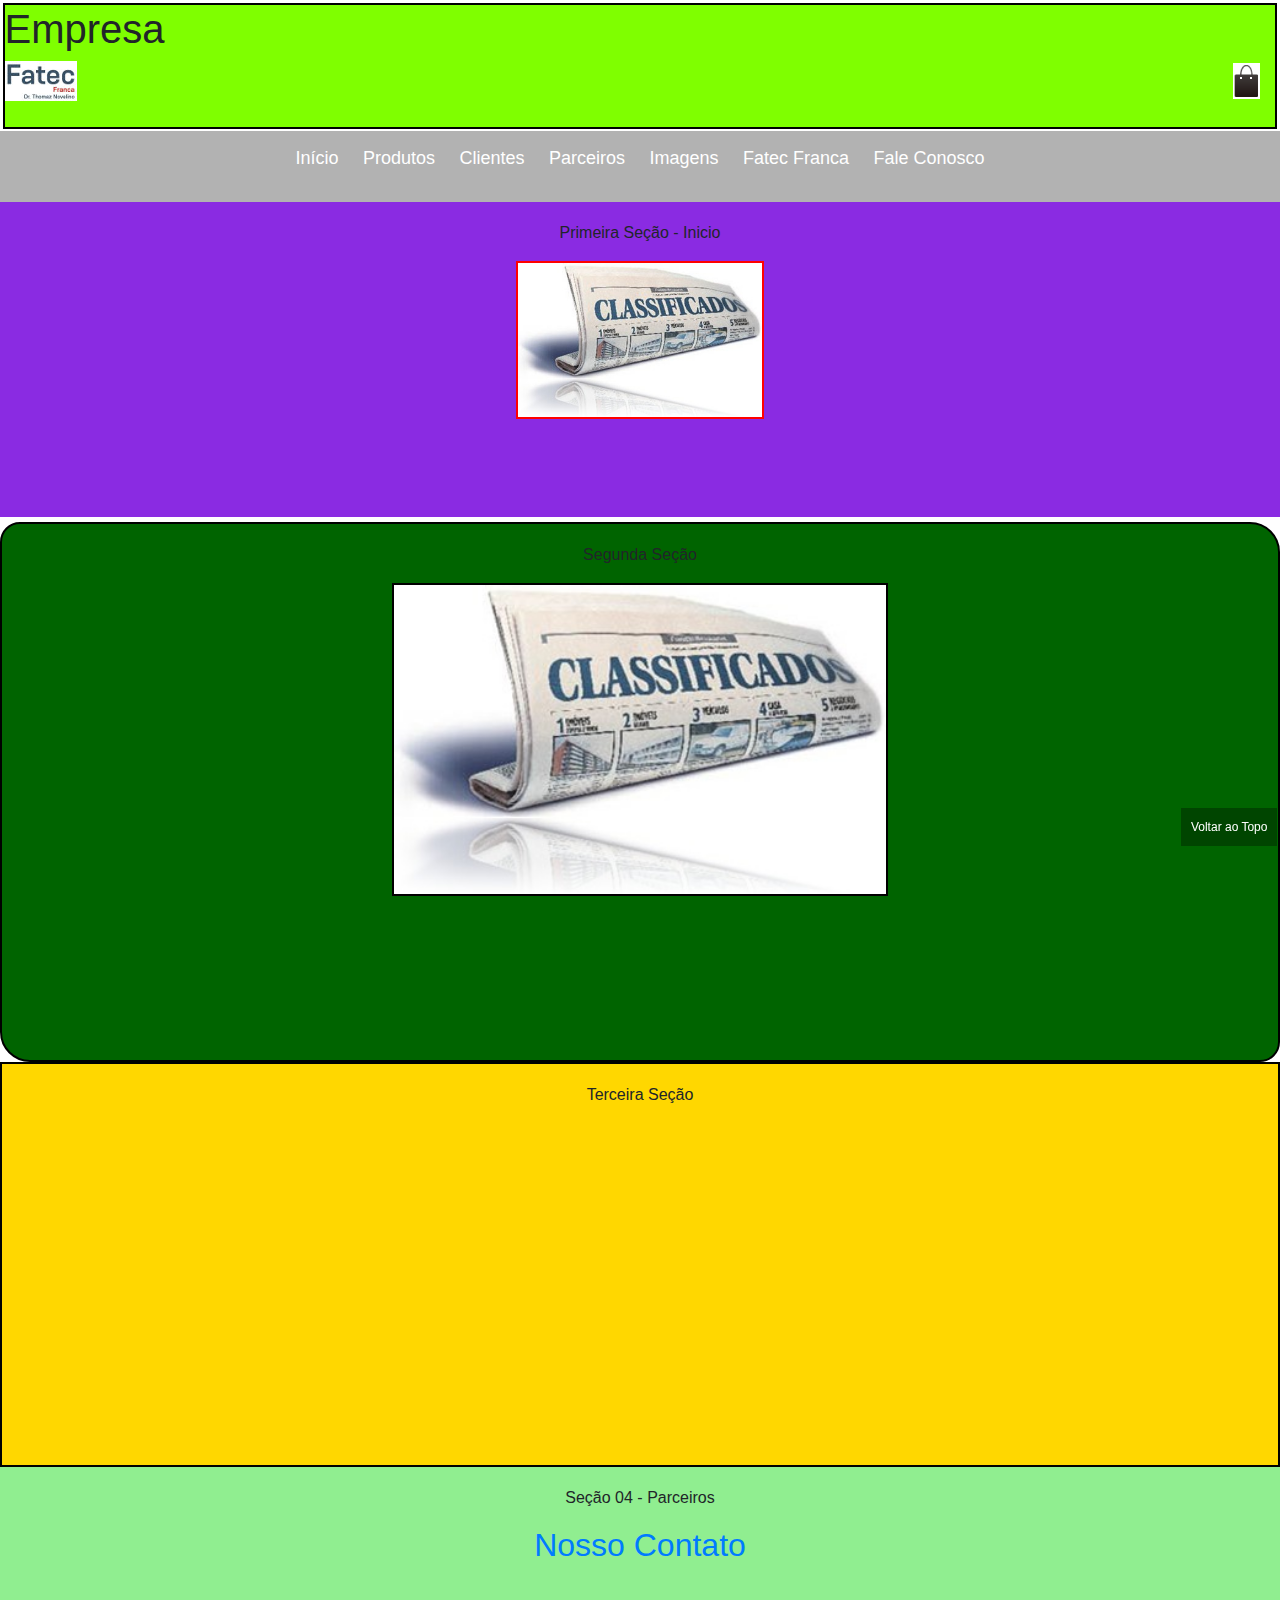
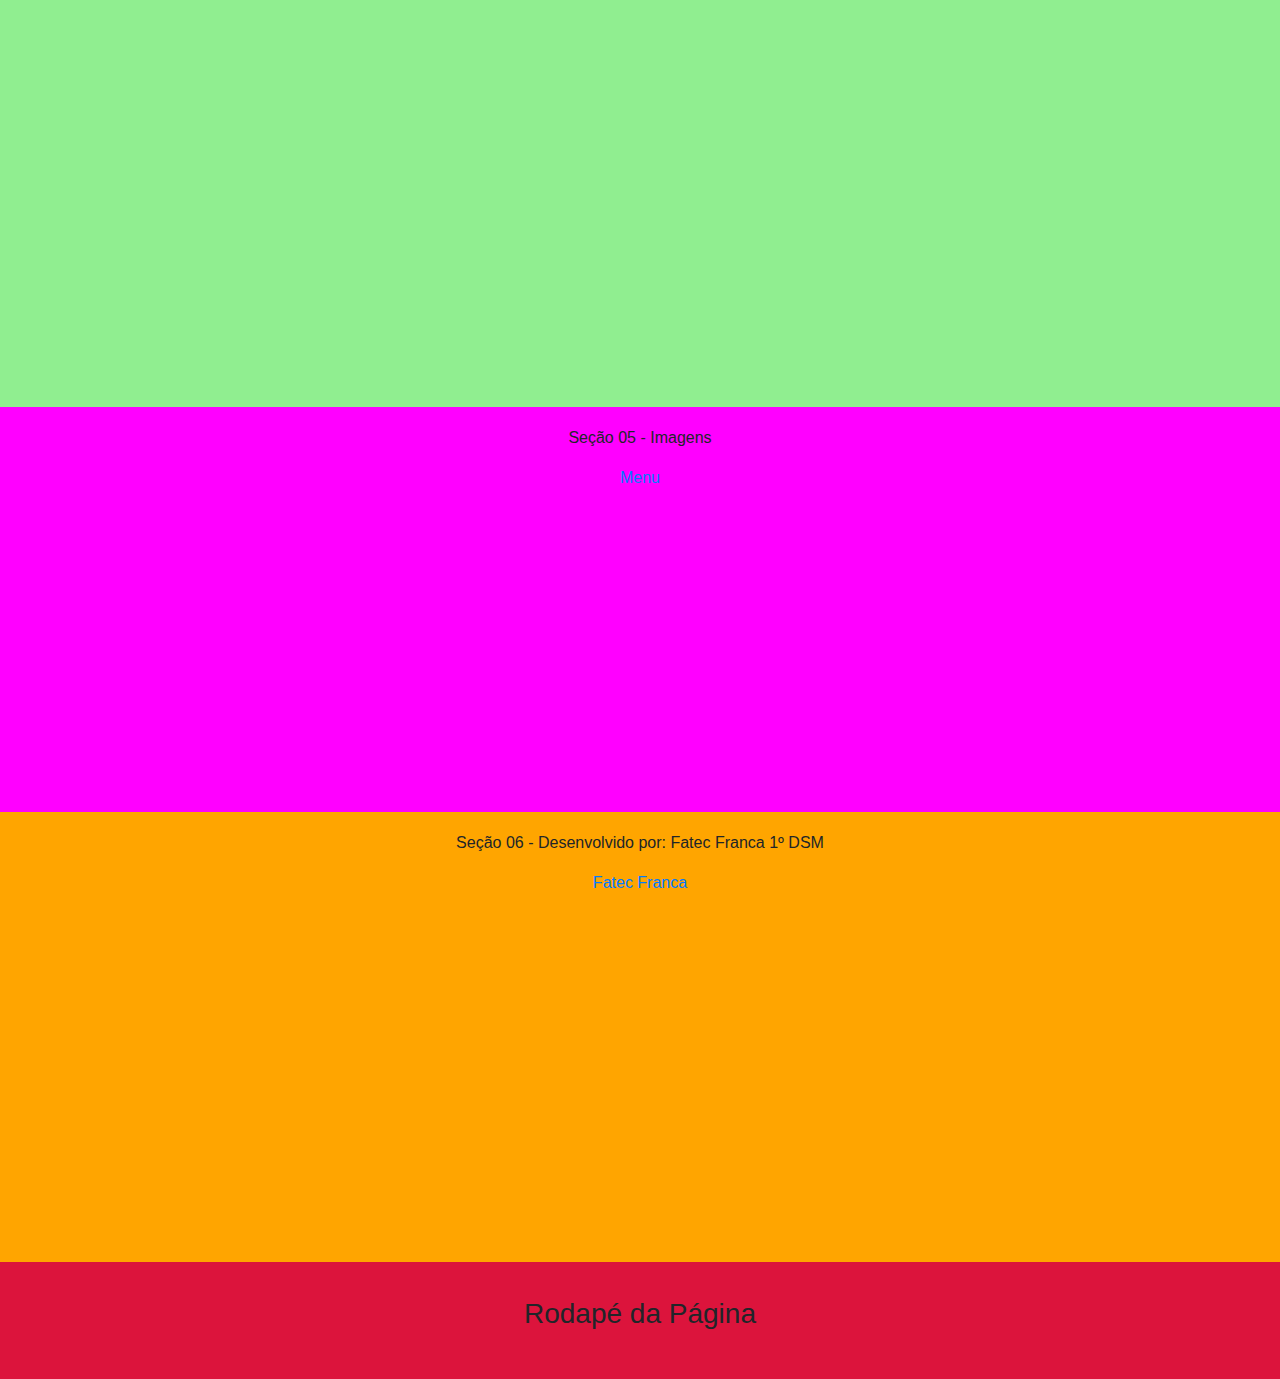
<file: Aula 10 090925/index.html>
<!doctype html>
<html lang="pt-BR">
  <head>
    <!-- Meta tags Obrigatórias -->
    <meta charset="utf-8">
    <meta name="viewport" content="width=device-width, initial-scale=1, shrink-to-fit=no">

    <!-- Bootstrap CSS -->
    <link rel="stylesheet" href="https://maxcdn.bootstrapcdn.com/bootstrap/4.0.0/css/bootstrap.min.css" integrity="sha384-Gn5384xqQ1aoWXA+058RXPxPg6fy4IWvTNh0E263XmFcJlSAwiGgFAW/dAiS6JXm" crossorigin="anonymous">
    
    <link rel="stylesheet" type="text/css" media="screen" href="./style/style.css"></link>
    <link rel="stylesheet" type="text/css" media="screen" href="./style/reset.css"></link>

    <title>Olá, mundo!</title>
  </head>

  <body onload="ler()">
  
    <header>
        <h1>Empresa</h1>
        <figure>
          <img id="LogoFatec" src="./imagens/LogoFatec.jpeg" alt="Logo Fatec">
          <img id="sacola" src="./imagens/sacola.png" alt="Sacola de Compras">
        </figure>
    </header>

    <div>
      <nav id="menu">
        <!-- <button id="AjustarMenu" onclick="PosicionarMenu()">Posicionar Menu Alternado</button> -->
          <ul>
            <li> <a href="#inicio">Início</a> </li>
            <li> <a href="#produtos">Produtos</a> </li>
            <li> <a href="#clientes">Clientes</a> </li>
            <li> <a href="#parceiros">Parceiros</a> </li>
            <li> <a href="#imagens">Imagens</a> </li>
            <li> <a href="#fatecfranca">Fatec Franca</a> </li>
            <li> <a href="#footer">Fale Conosco</a> </li>
          </ul>
      </nav>
    </div>

    <div id="inicio">
        <p>Primeira Seção - Inicio</p>
        <figure>
          <img id="figInicio" src="./imagens/classificados.jpg" alt="Classificados" />
        </figure>
    </div>

    <div id="produtos">
        <p>Segunda Seção</p>
        <figure>
          <img id="figProdutos" src="./imagens/classificados.jpg" alt="Classificados" />
        </figure>
    </div>

    <section id="clientes">
        <p>Terceira Seção</p>
    </section>

    <section id="parceiros">
      <p>Seção 04 - Parceiros</p>
      <li> <h2> <a href="contato.html" target="blank_">Nosso Contato </a></h2> </li>
    </section>

    <section id="imagens">
      <p>Seção 05 - Imagens</p>
      <p> <a href="#menu" title="Voltar ao Menu">Menu</a></p>
    </section>

    <section id="fatecfranca">

      <p>Seção 06 - Desenvolvido por: Fatec Franca 1º DSM </p>
      <p> <a href="http://site.fatecfranca.edu.br" target="blank_">Fatec Franca </a> </p>
    </section>

    <a class="voltartopo" href="#menu">Voltar ao Topo</a>

    <footer>
      <p> <h3> Rodapé da Página </h3></p>
      <!-- <li> <h2> <a href="contato.html" target="blank_">Nosso Contato </a></h2></li> -->
    </footer>

    <!-- JavaScript (Opcional) -->
    <!-- jQuery primeiro, depois Popper.js, depois Bootstrap JS -->
    <script src="https://code.jquery.com/jquery-3.3.1.slim.min.js" integrity="sha384-q8i/X+965DzO0rT7abK41JStQIAqVgRVzpbzo5smXKp4YfRvH+8abtTE1Pi6jizo" crossorigin="anonymous"></script>
    <script src="https://cdnjs.cloudflare.com/ajax/libs/popper.js/1.12.9/umd/popper.min.js" integrity="sha384-ApNbgh9B+Y1QKtv3Rn7W3mgPxhU9K/ScQsAP7hUibX39j7fakFPskvXusvfa0b4Q" crossorigin="anonymous"></script>
    <script src="https://maxcdn.bootstrapcdn.com/bootstrap/4.0.0/js/bootstrap.min.js" integrity="sha384-JZR6Spejh4U02d8jOt6vLEHfe/JQGiRRSQQxSfFWpi1MquVdAyjUar5+76PVCmYl" crossorigin="anonymous"></script>

    <script src="./script/script.js"></script>
  </body>
</html>
</file>
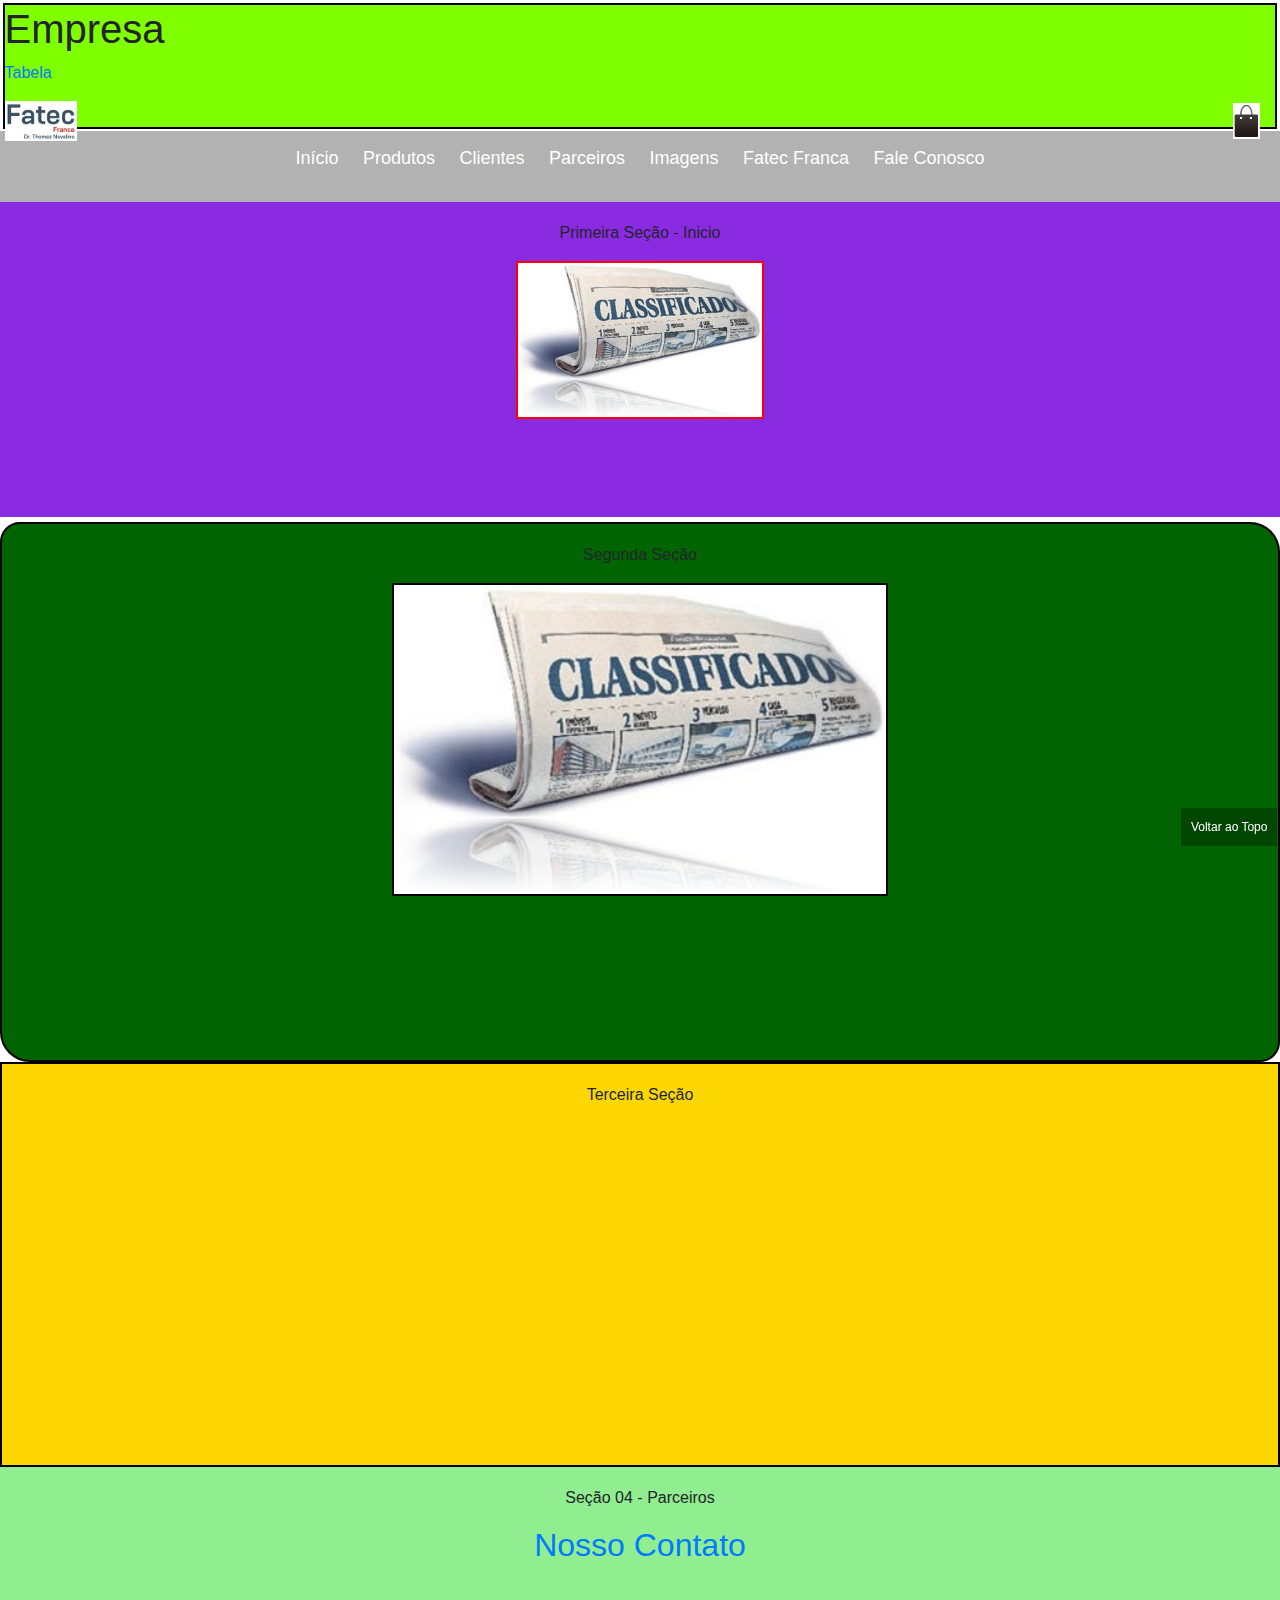
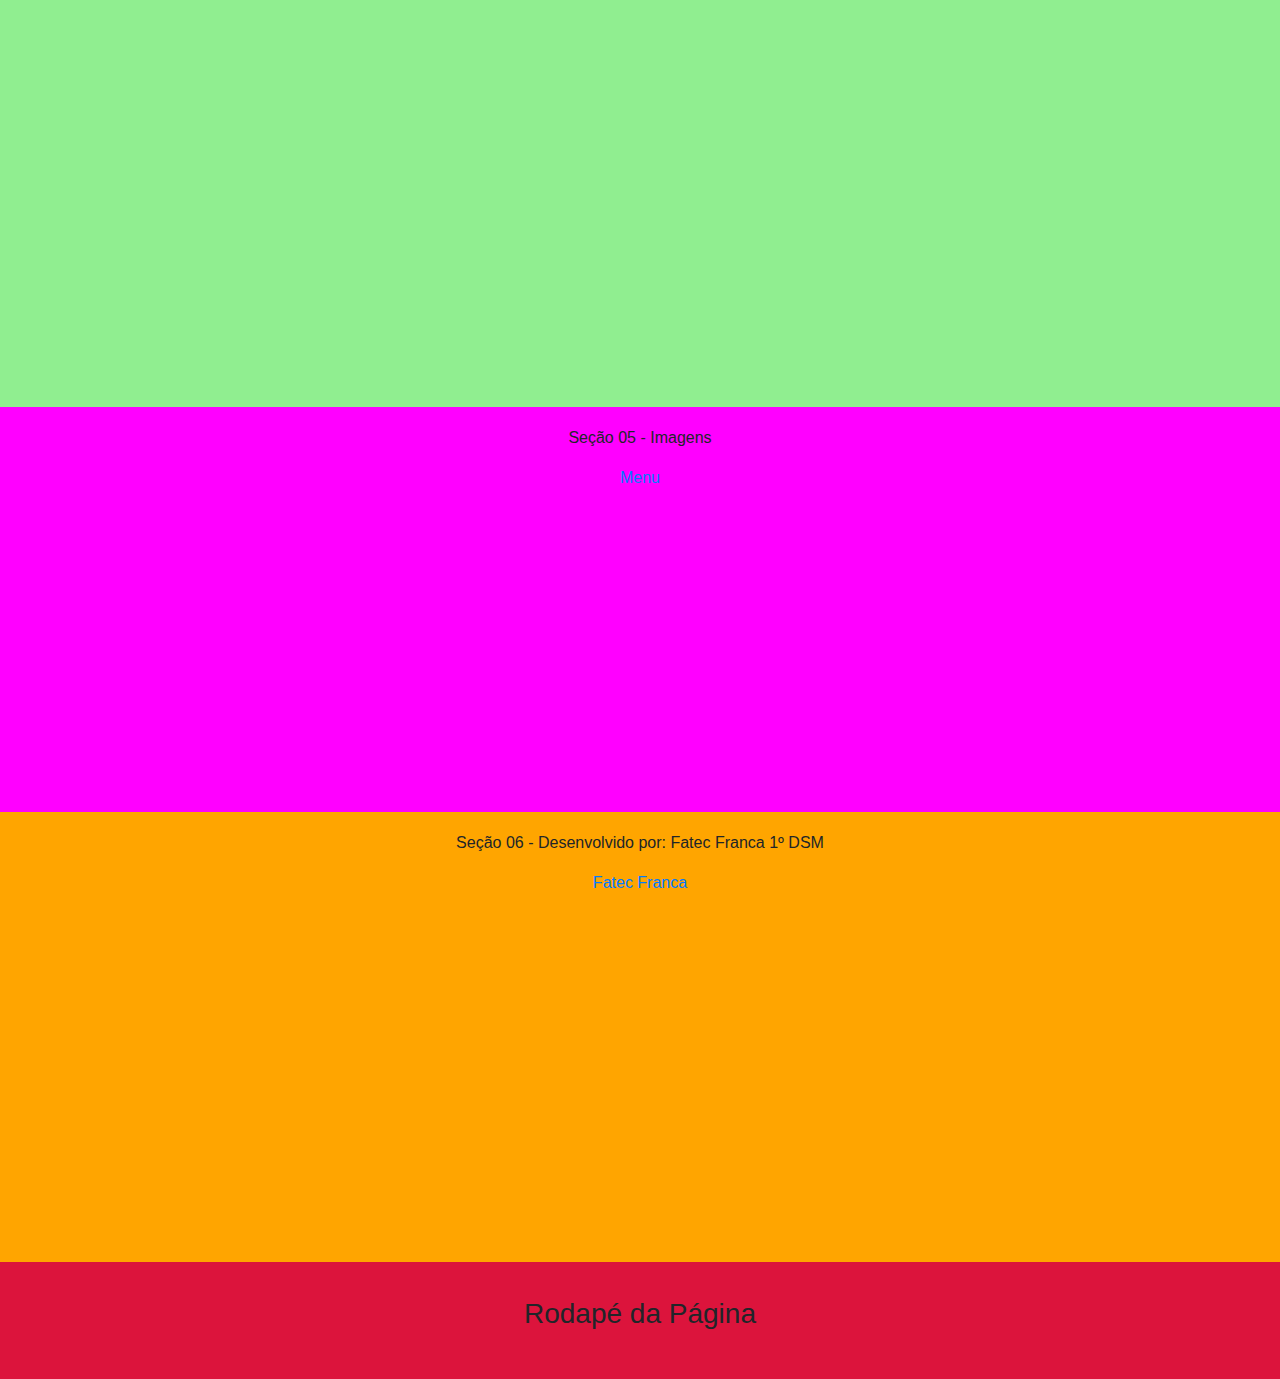
<file: Aula 11 15092025/index.html>
<!doctype html>
<html lang="pt-BR">
  <head>
    <!-- Meta tags Obrigatórias -->
    <meta charset="utf-8">
    <meta name="viewport" content="width=device-width, initial-scale=1, shrink-to-fit=no">

    <!-- Bootstrap CSS -->
    <link rel="stylesheet" href="https://maxcdn.bootstrapcdn.com/bootstrap/4.0.0/css/bootstrap.min.css" integrity="sha384-Gn5384xqQ1aoWXA+058RXPxPg6fy4IWvTNh0E263XmFcJlSAwiGgFAW/dAiS6JXm" crossorigin="anonymous">
    
    <link rel="stylesheet" type="text/css" media="screen" href="./style/style.css"></link>
    <link rel="stylesheet" type="text/css" media="screen" href="./style/reset.css"></link>

    <title>Olá, mundo!</title>
  </head>

  <body onload="ler()">
  
    <header>
        <h1>Empresa</h1>
        <p> <a href="tabela.html" target="_blank">Tabela</a></p>
        
        <figure>
          <img id="LogoFatec" src="./imagens/LogoFatec.jpeg" alt="Logo Fatec">
          <img id="sacola" src="./imagens/sacola.png" alt="Sacola de Compras">
        </figure>
        
    </header>

    <div>
      <nav id="menu">
        <!-- <button id="AjustarMenu" onclick="PosicionarMenu()">Posicionar Menu Alternado</button> -->
          <ul>
            <li> <a href="#inicio">Início</a> </li>
            <li> <a href="#produtos">Produtos</a> </li>
            <li> <a href="#clientes">Clientes</a> </li>
            <li> <a href="#parceiros">Parceiros</a> </li>
            <li> <a href="#imagens">Imagens</a> </li>
            <li> <a href="#fatecfranca">Fatec Franca</a> </li>
            <li> <a href="#footer">Fale Conosco</a> </li>
          </ul>
      </nav>
    </div>

    <div id="inicio">
        <p>Primeira Seção - Inicio</p>
        <figure>
          <img id="figInicio" src="./imagens/classificados.jpg" alt="Classificados" />
        </figure>
    </div>

    <div id="produtos">
        <p>Segunda Seção</p>
        <figure>
          <img id="figProdutos" src="./imagens/classificados.jpg" alt="Classificados" />
        </figure>
    </div>

    <section id="clientes">
        <p>Terceira Seção</p>
    </section>

    <section id="parceiros">
      <p>Seção 04 - Parceiros</p>
      <li> <h2> <a href="contato.html" target="blank_">Nosso Contato </a></h2> </li>
    </section>

    <section id="imagens">
      <p>Seção 05 - Imagens</p>
      <p> <a href="#menu" title="Voltar ao Menu">Menu</a></p>
    </section>

    <section id="fatecfranca">

      <p>Seção 06 - Desenvolvido por: Fatec Franca 1º DSM </p>
      <p> <a href="http://site.fatecfranca.edu.br" target="blank_">Fatec Franca </a> </p>
    </section>

    <a class="voltartopo" href="#menu">Voltar ao Topo</a>

    <footer>
      <p> <h3> Rodapé da Página </h3></p>
      <!-- <li> <h2> <a href="contato.html" target="blank_">Nosso Contato </a></h2></li> -->
    </footer>

    <!-- JavaScript (Opcional) -->
    <!-- jQuery primeiro, depois Popper.js, depois Bootstrap JS -->
    <script src="https://code.jquery.com/jquery-3.3.1.slim.min.js" integrity="sha384-q8i/X+965DzO0rT7abK41JStQIAqVgRVzpbzo5smXKp4YfRvH+8abtTE1Pi6jizo" crossorigin="anonymous"></script>
    <script src="https://cdnjs.cloudflare.com/ajax/libs/popper.js/1.12.9/umd/popper.min.js" integrity="sha384-ApNbgh9B+Y1QKtv3Rn7W3mgPxhU9K/ScQsAP7hUibX39j7fakFPskvXusvfa0b4Q" crossorigin="anonymous"></script>
    <script src="https://maxcdn.bootstrapcdn.com/bootstrap/4.0.0/js/bootstrap.min.js" integrity="sha384-JZR6Spejh4U02d8jOt6vLEHfe/JQGiRRSQQxSfFWpi1MquVdAyjUar5+76PVCmYl" crossorigin="anonymous"></script>

    <script src="./script/script.js"></script>
  </body>
</html>
</file>
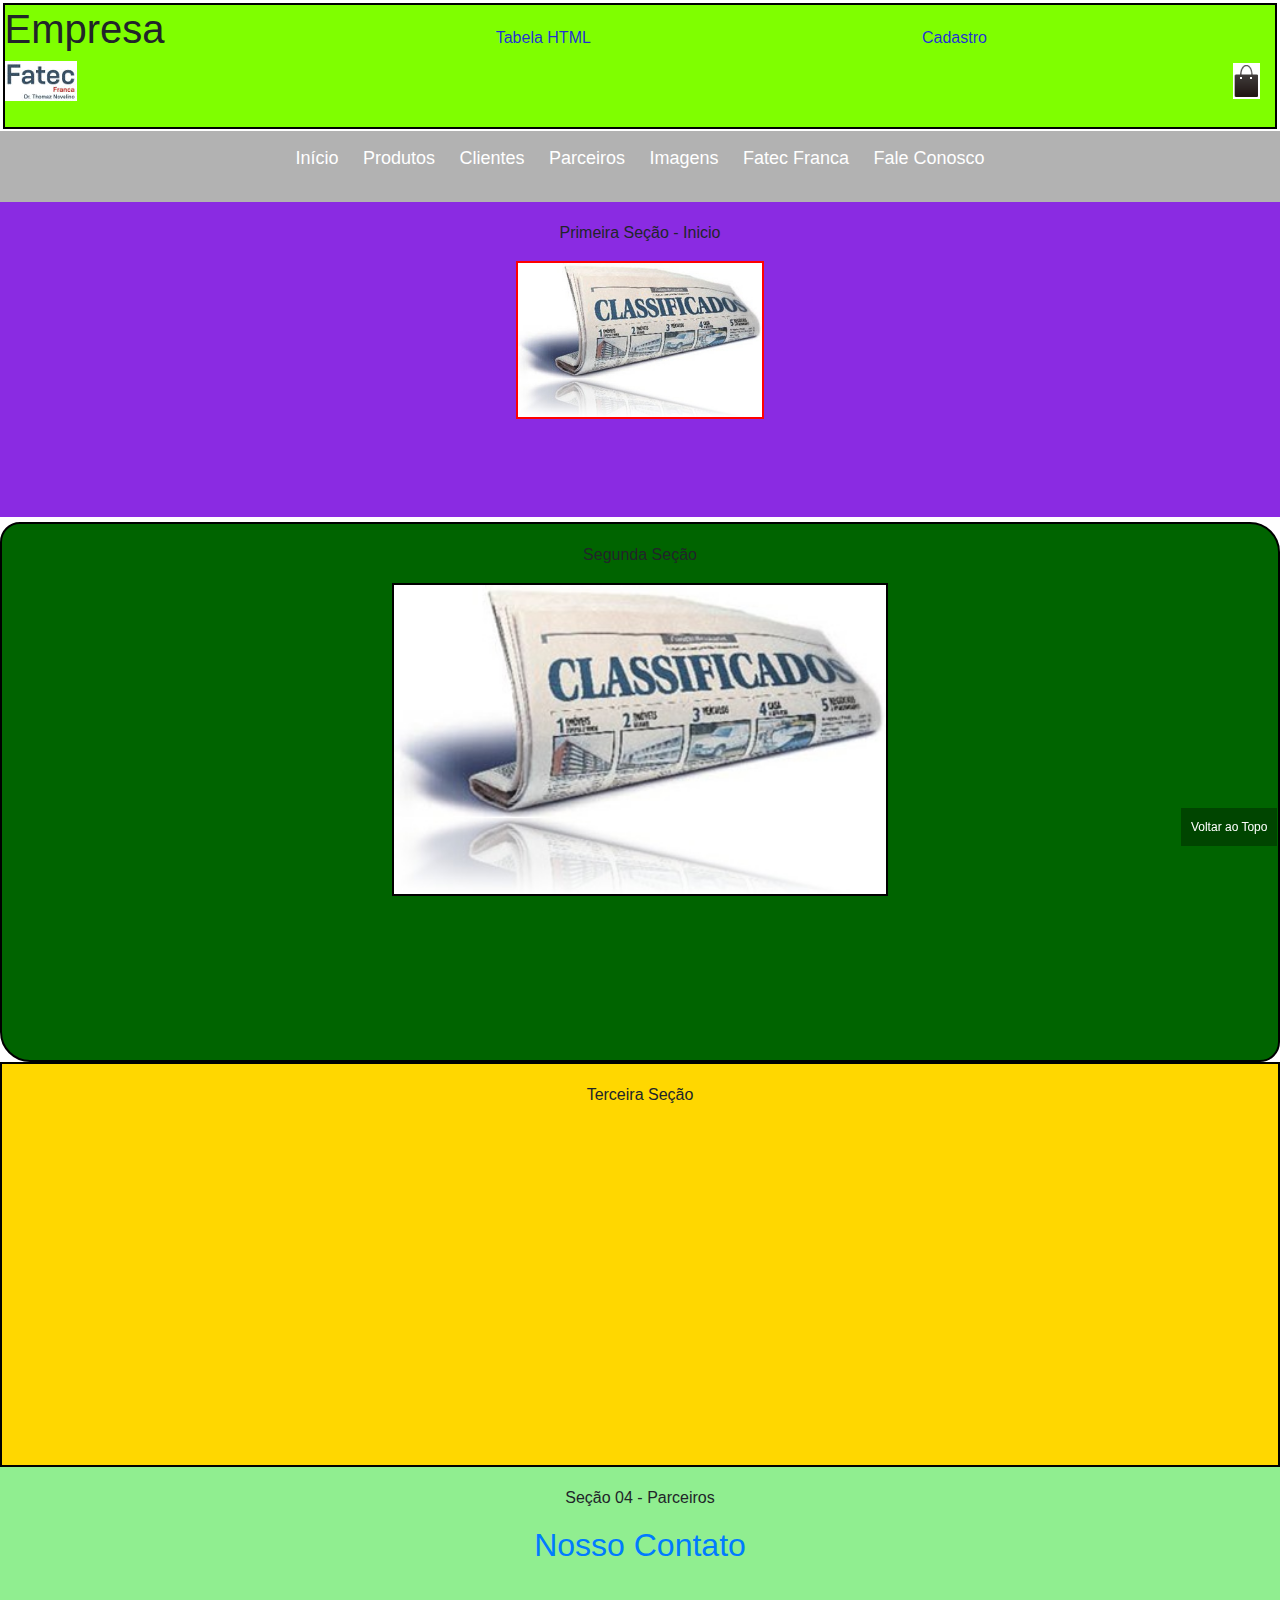
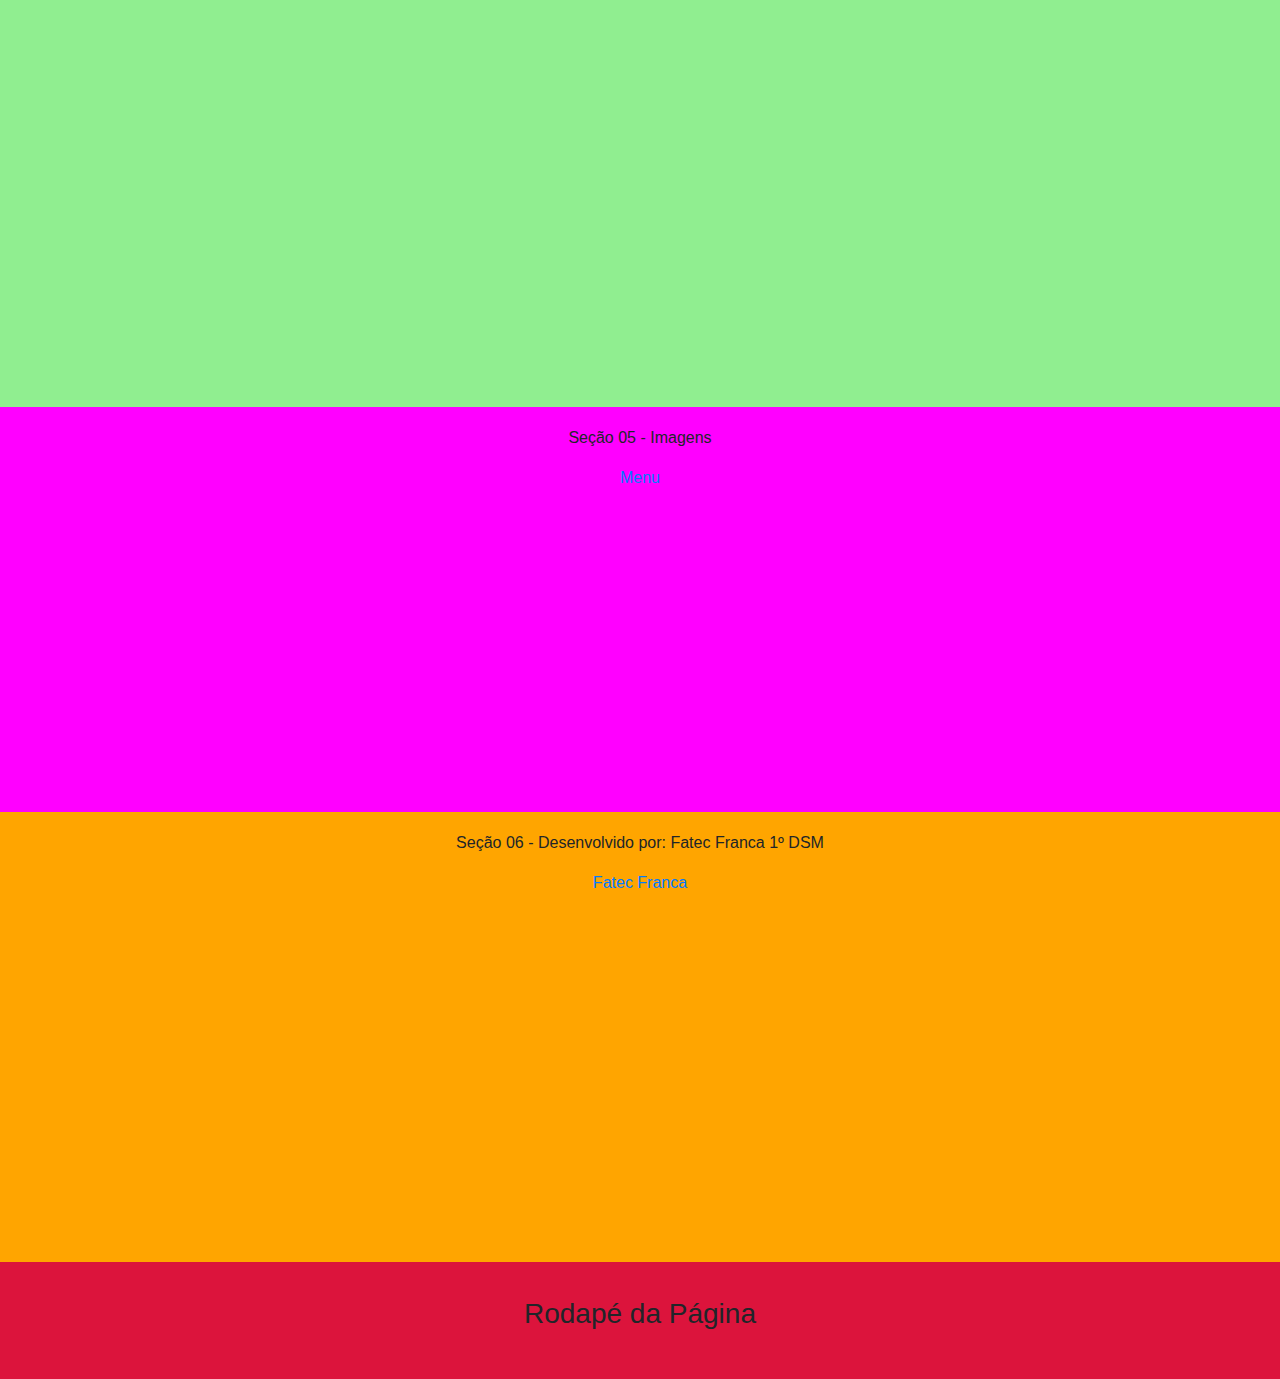
<file: Aula 12 160925/index.html>
<!doctype html>
<html lang="pt-BR">
  <head>
    <!-- Meta tags Obrigatórias -->
    <meta charset="utf-8">
    <meta name="viewport" content="width=device-width, initial-scale=1, shrink-to-fit=no">

    <!-- Bootstrap CSS -->
    <link rel="stylesheet" href="https://maxcdn.bootstrapcdn.com/bootstrap/4.0.0/css/bootstrap.min.css" integrity="sha384-Gn5384xqQ1aoWXA+058RXPxPg6fy4IWvTNh0E263XmFcJlSAwiGgFAW/dAiS6JXm" crossorigin="anonymous">
    
    <link rel="stylesheet" type="text/css" media="screen" href="./style/style.css"></link>
    <link rel="stylesheet" type="text/css" media="screen" href="./style/reset.css"></link>

    <title>Olá, mundo!</title>
  </head>

  <body onload="ler()">
  
    <header>
        <h1>Empresa
          <a class="lnkPaginas" href="tabela.html" target="_blank">Tabela HTML</a>
          <a class="lnkPaginas" href="cadastro.html" target="_blank">Cadastro</a>
        </h1>
        
        <figure>
          <img id="LogoFatec" src="./imagens/LogoFatec.jpeg" alt="Logo Fatec">
          <img id="sacola" src="./imagens/sacola.png" alt="Sacola de Compras">
        </figure>
        
    </header>

    <div>
      <nav id="menu">
        <!-- <button id="AjustarMenu" onclick="PosicionarMenu()">Posicionar Menu Alternado</button> -->
          <ul>
            <li> <a href="#inicio">Início</a> </li>
            <li> <a href="#produtos">Produtos</a> </li>
            <li> <a href="#clientes">Clientes</a> </li>
            <li> <a href="#parceiros">Parceiros</a> </li>
            <li> <a href="#imagens">Imagens</a> </li>
            <li> <a href="#fatecfranca">Fatec Franca</a> </li>
            <li> <a href="#footer">Fale Conosco</a> </li>
          </ul>
      </nav>
    </div>

    <div id="inicio">
        <p>Primeira Seção - Inicio</p>
        <figure>
          <img id="figInicio" src="./imagens/classificados.jpg" alt="Classificados" />
        </figure>
    </div>

    <div id="produtos">
        <p>Segunda Seção</p>
        <figure>
          <img id="figProdutos" src="./imagens/classificados.jpg" alt="Classificados" />
        </figure>
    </div>

    <section id="clientes">
        <p>Terceira Seção</p>
    </section>

    <section id="parceiros">
      <p>Seção 04 - Parceiros</p>
      <li> <h2> <a href="contato.html" target="blank_">Nosso Contato </a></h2> </li>
    </section>

    <section id="imagens">
      <p>Seção 05 - Imagens</p>
      <p> <a href="#menu" title="Voltar ao Menu">Menu</a></p>
    </section>

    <section id="fatecfranca">

      <p>Seção 06 - Desenvolvido por: Fatec Franca 1º DSM </p>
      <p> <a href="http://site.fatecfranca.edu.br" target="blank_">Fatec Franca </a> </p>
    </section>

    <a class="voltartopo" href="#menu">Voltar ao Topo</a>

    <footer>
      <p> <h3> Rodapé da Página </h3></p>
      <!-- <li> <h2> <a href="contato.html" target="blank_">Nosso Contato </a></h2></li> -->
    </footer>

    <!-- JavaScript (Opcional) -->
    <!-- jQuery primeiro, depois Popper.js, depois Bootstrap JS -->
    <script src="https://code.jquery.com/jquery-3.3.1.slim.min.js" integrity="sha384-q8i/X+965DzO0rT7abK41JStQIAqVgRVzpbzo5smXKp4YfRvH+8abtTE1Pi6jizo" crossorigin="anonymous"></script>
    <script src="https://cdnjs.cloudflare.com/ajax/libs/popper.js/1.12.9/umd/popper.min.js" integrity="sha384-ApNbgh9B+Y1QKtv3Rn7W3mgPxhU9K/ScQsAP7hUibX39j7fakFPskvXusvfa0b4Q" crossorigin="anonymous"></script>
    <script src="https://maxcdn.bootstrapcdn.com/bootstrap/4.0.0/js/bootstrap.min.js" integrity="sha384-JZR6Spejh4U02d8jOt6vLEHfe/JQGiRRSQQxSfFWpi1MquVdAyjUar5+76PVCmYl" crossorigin="anonymous"></script>

    <script src="./script/script.js"></script>
  </body>
</html>
</file>
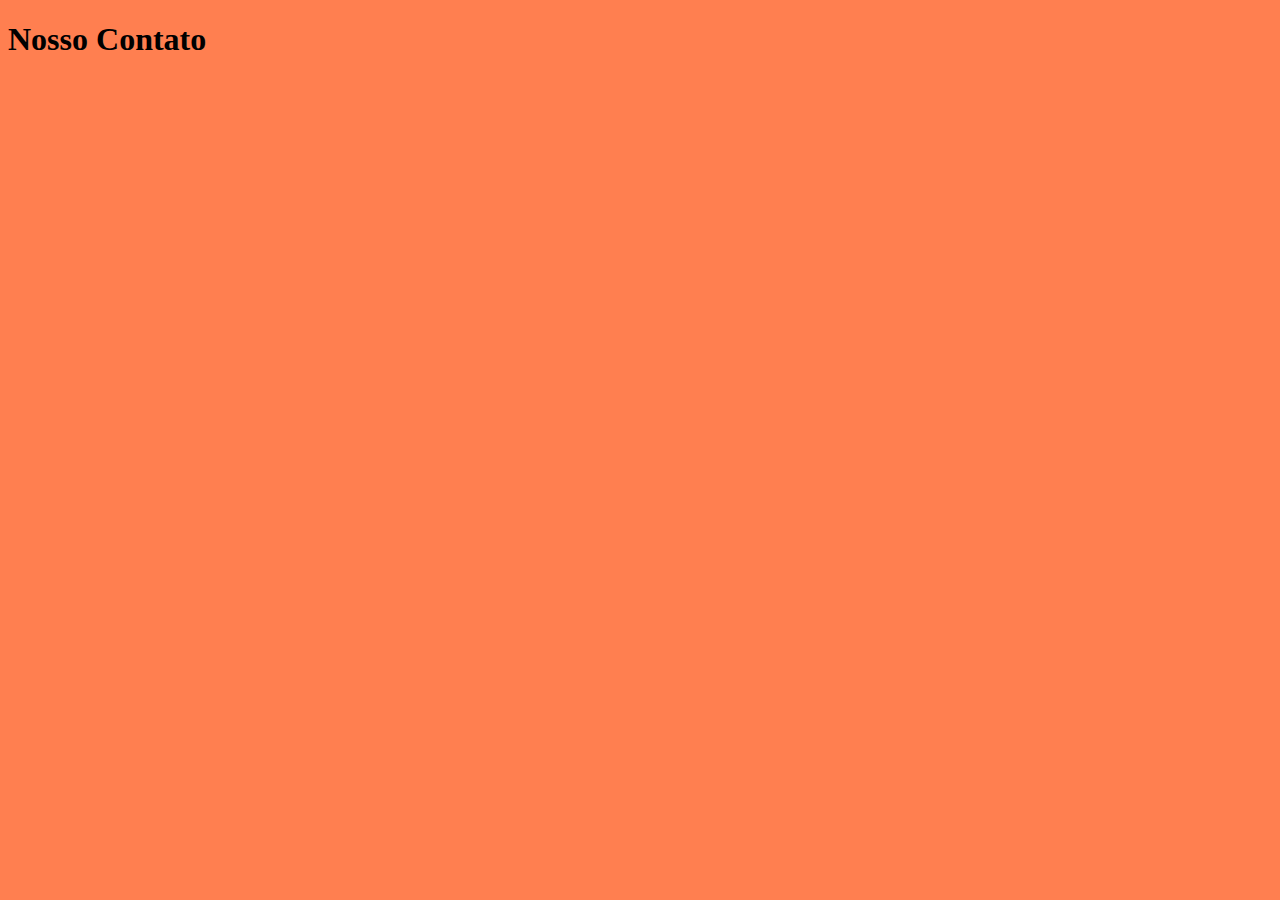
<file: Aula 10 090925/contato.html>
<!DOCTYPE html>
<html lang="pt-BR">
<head>
    <meta charset="UTF-8">
    <meta http-equiv="X-UA-Compatible" content="IE=edge">
    <meta name="viewport" content="width=device-width, initial-scale=1.0">
    <title>Contato</title>
        <style>
            body {
                background-color: coral;
            }
        </style>
</head>
<body>
    <h1>Nosso Contato</h1>
</body>
</html>
</file>
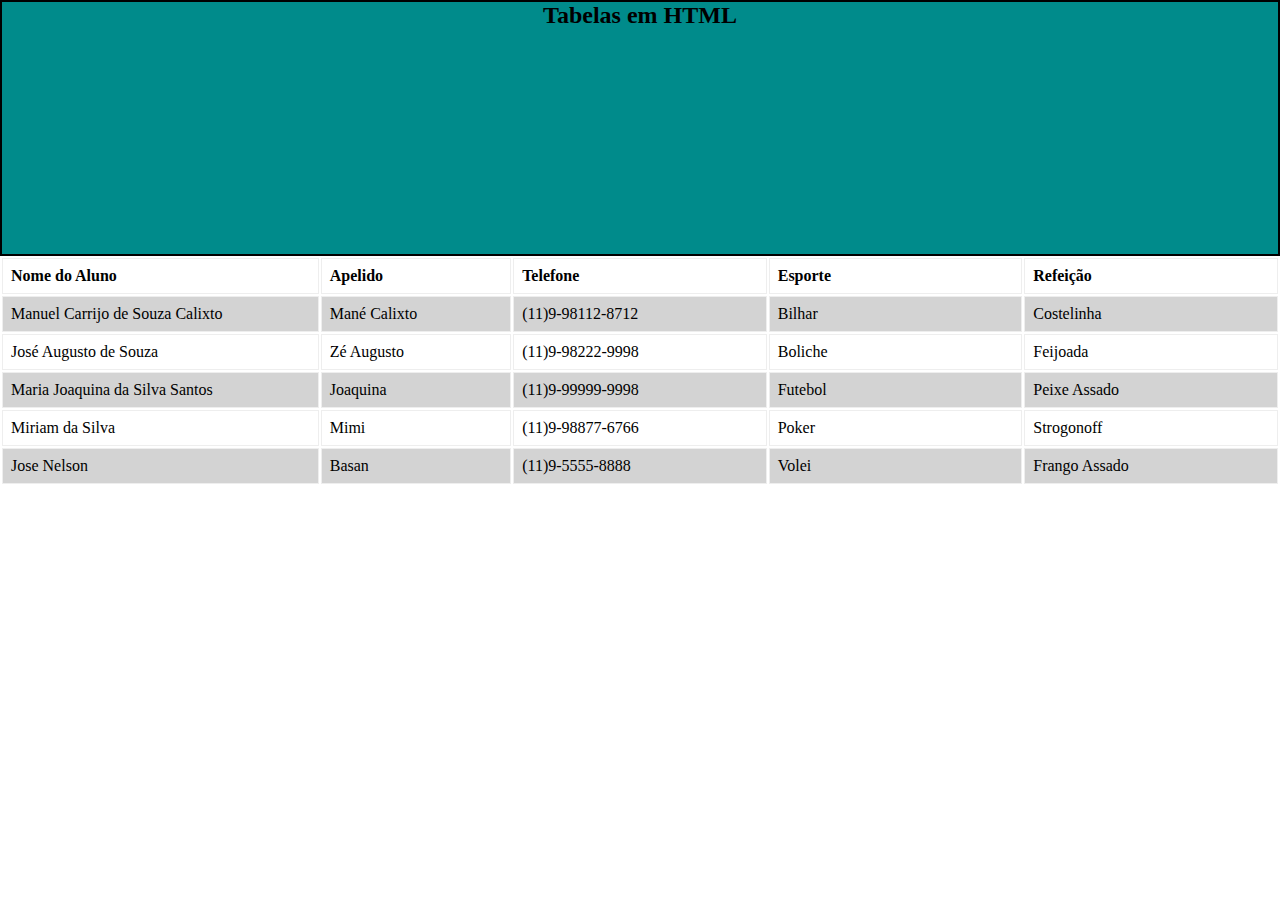
<file: Aula 11 15092025/tabela.html>
<!DOCTYPE html>
<html lang="pt-br">
<head>
    <meta charset="UTF-8">
    <meta name="viewport" content="width=device-width, initial-scale=1.0">
    <title>Tabela</title>
    <link rel="stylesheet" href="./style/tabela.css">
</head>
<body>
    <header>
        <h2>Tabelas em HTML</h2>
    </header>

    <table>
        <thead>
            <tr id="titulo">
                <th id="nome">Nome do Aluno</th>
                <th id="apelido">Apelido</th>
                <th id="telefone">Telefone</th>
                <th id="esporte">Esporte</th>
                <th id="refeicao">Refeição</th>
            </tr>
        </thead>
        <tbody>
            <tr>
                <td>Manuel Carrijo de Souza Calixto</td>
                <td>Mané Calixto</td>
                <td>(11)9-98112-8712</td>
                <td>Bilhar</td>
                <td>Costelinha</td>
            </tr>
            <tr>
                <td>José Augusto de Souza</td>
                <td>Zé Augusto</td>
                <td>(11)9-98222-9998</td>
                <td>Boliche</td>
                <td>Feijoada</td>
            </tr>
            <tr>
                <td>Maria Joaquina da Silva Santos</td>
                <td>Joaquina</td>
                <td>(11)9-99999-9998</td>
                <td>Futebol</td>
                <td>Peixe Assado</td>
            </tr>
            <tr>
                <td>Miriam da Silva</td>
                <td>Mimi</td>
                <td>(11)9-98877-6766</td>
                <td>Poker</td>
                <td>Strogonoff</td>
            </tr>
            <tr>
                <td>Jose Nelson</td>
                <td>Basan</td>
                <td>(11)9-5555-8888</td>
                <td>Volei</td>
                <td>Frango Assado</td>
            </tr>
        </tbody>
        <tfoot>

        </tfoot>

    </table>
    
</body>
</html>
</file>
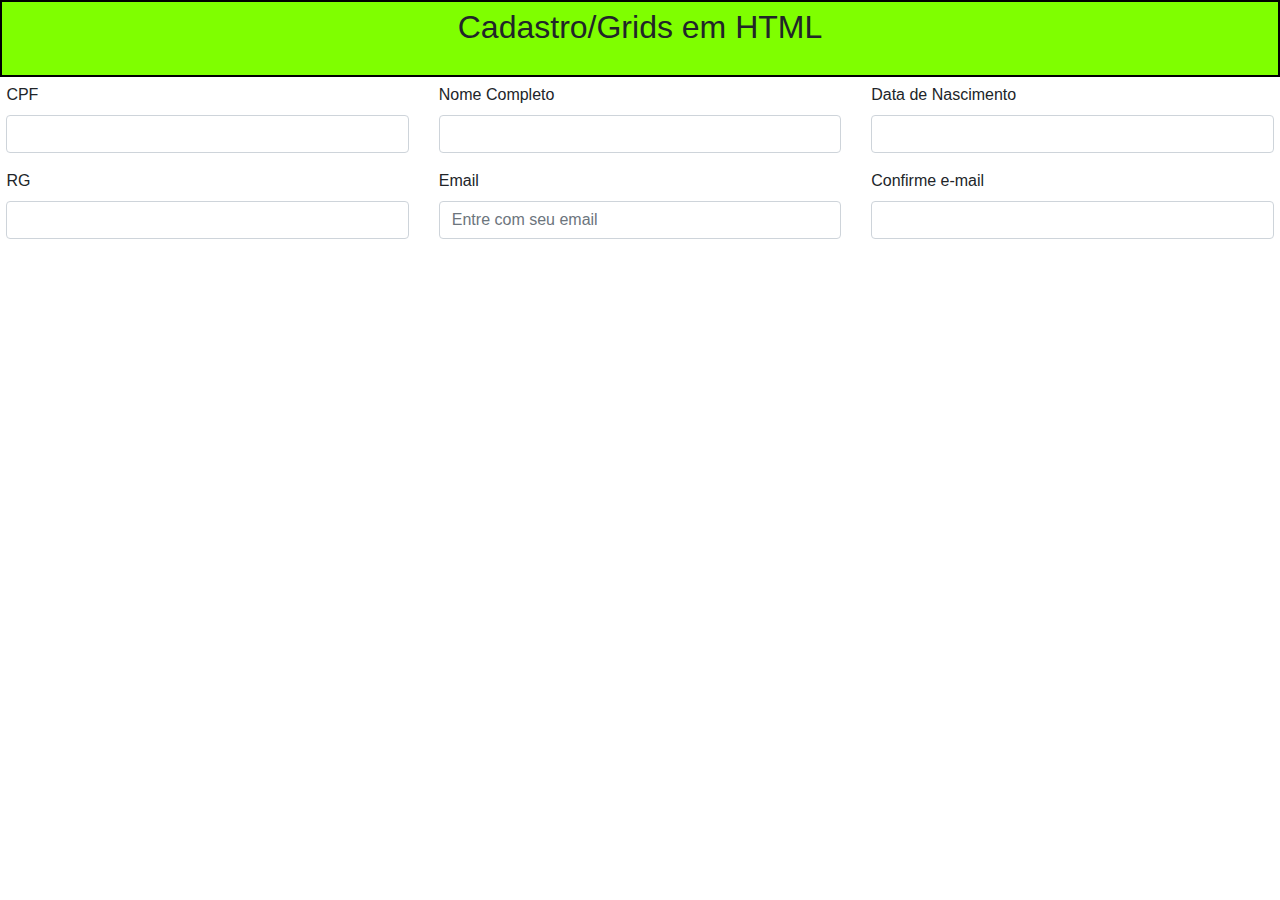
<file: Aula 12 160925/cadastro.html>
<!DOCTYPE html>
<html lang="pt-br">

<head>
    <meta charset="UTF-8">
    <meta name="viewport" content="width=device-width, initial-scale=1.0">
    <title>Cadastro</title>
    <link rel="stylesheet" href="./style/cadastro.css">

    <!-- Bootstrap CSS -->
    <link rel="stylesheet" href="https://maxcdn.bootstrapcdn.com/bootstrap/4.0.0/css/bootstrap.min.css"
        integrity="sha384-Gn5384xqQ1aoWXA+058RXPxPg6fy4IWvTNh0E263XmFcJlSAwiGgFAW/dAiS6JXm" crossorigin="anonymous">

</head>

<body>
    <header>
        <h2>Cadastro/Grids em HTML</h2>
    </header>

    <div class="cadastro">
        <div class="row">
            <div class="col-md-4">
                <div class="form-group">
                    <label for="cpfInput">CPF</label>
                    <input type="text" class="form-control" id="cpfInput">
                </div>
            </div>

            <div class="col-md-4">
                <div class="form-group">
                    <label for="nomeInput">Nome Completo</label>
                    <input type="text" class="form-control" id="nomeInput">
                </div>
            </div>

            <div class="col-md-4">
                <div class="form-group">
                    <label for="dataNascInput">Data de Nascimento</label>
                    <input type="text" class="form-control" id="dataNascInput">
                </div>
            </div>
        </div>

        <div class="row">
            <div class="col-md-4">
                <div class="form-group">
                    <label for="rgInput">RG</label>
                    <input type="text" class="form-control" id="rgInput">
                </div>
            </div>

            <div class="col-md-4">
                <div class="form-group">
                    <label for="emailInput">Email</label>
                    <input type="email" class="form-control" placeholder="Entre com seu email" id="emailInput">
                </div>
            </div>

            <div class="col-md-4">
                <div class="form-group">
                    <label for="cnfemailInput">Confirme e-mail</label>
                    <input type="email" class="form-control" id="cnfemailInput">
                </div>
            </div>

        </div>
    </div>

    <!-- JavaScript (Opcional) -->
    <!-- jQuery primeiro, depois Popper.js, depois Bootstrap JS -->
    <script src="https://code.jquery.com/jquery-3.3.1.slim.min.js"
        integrity="sha384-q8i/X+965DzO0rT7abK41JStQIAqVgRVzpbzo5smXKp4YfRvH+8abtTE1Pi6jizo"
        crossorigin="anonymous"></script>
    <script src="https://cdnjs.cloudflare.com/ajax/libs/popper.js/1.12.9/umd/popper.min.js"
        integrity="sha384-ApNbgh9B+Y1QKtv3Rn7W3mgPxhU9K/ScQsAP7hUibX39j7fakFPskvXusvfa0b4Q"
        crossorigin="anonymous"></script>
    <script src="https://maxcdn.bootstrapcdn.com/bootstrap/4.0.0/js/bootstrap.min.js"
        integrity="sha384-JZR6Spejh4U02d8jOt6vLEHfe/JQGiRRSQQxSfFWpi1MquVdAyjUar5+76PVCmYl"
        crossorigin="anonymous"></script>

</body>

</html>
</file>
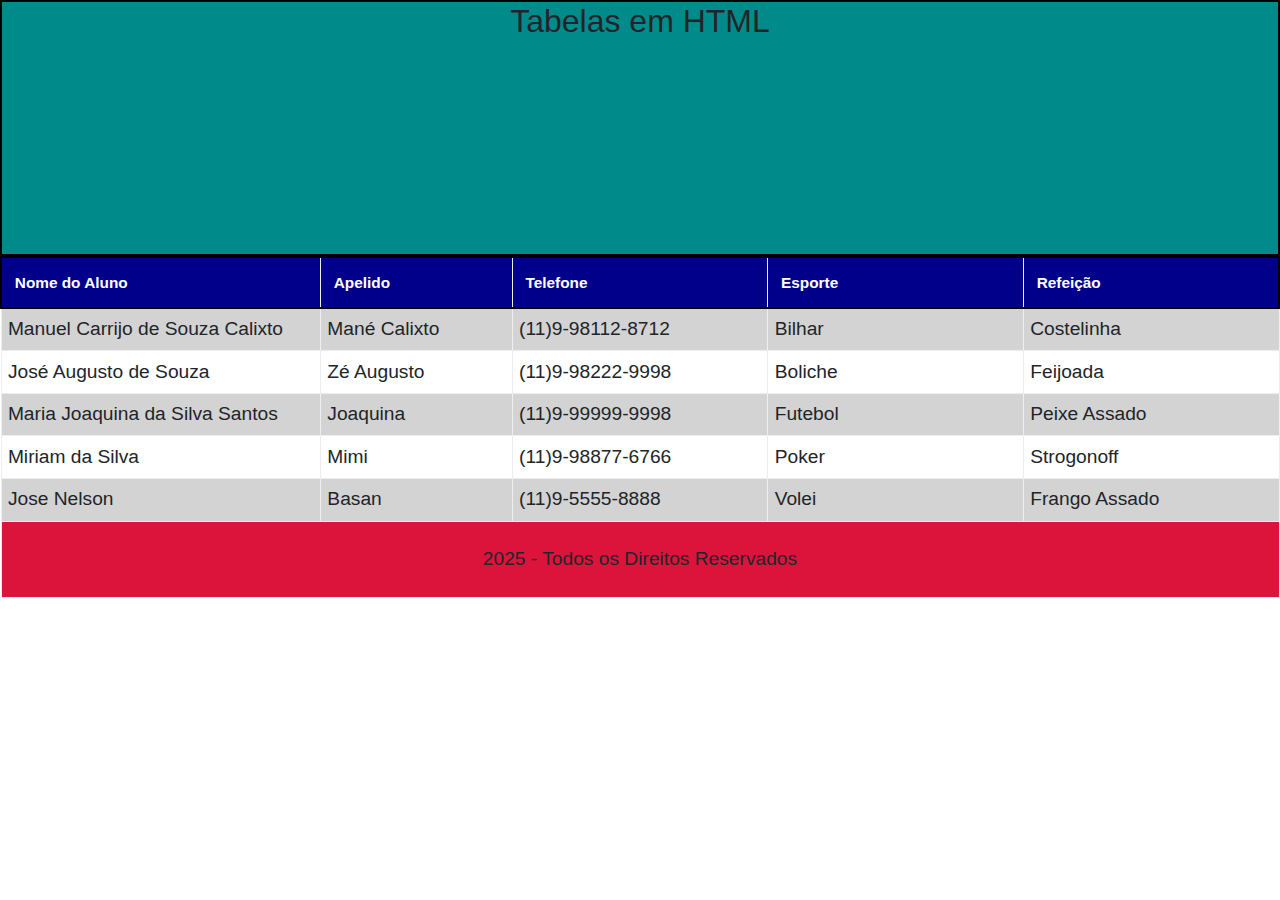
<file: Aula 12 160925/tabela.html>
<!DOCTYPE html>
<html lang="pt-br">

<head>
    <meta charset="UTF-8">
    <meta name="viewport" content="width=device-width, initial-scale=1.0">
    <title>Tabela</title>
    <link rel="stylesheet" href="./style/tabela.css">

    <!-- Bootstrap CSS -->
    <link rel="stylesheet" href="https://maxcdn.bootstrapcdn.com/bootstrap/4.0.0/css/bootstrap.min.css"
        integrity="sha384-Gn5384xqQ1aoWXA+058RXPxPg6fy4IWvTNh0E263XmFcJlSAwiGgFAW/dAiS6JXm" crossorigin="anonymous">
</head>

<body>
    <header>
        <h2>Tabelas em HTML</h2>
    </header>

    <table>
        <thead>
            <tr id="titulo">
                <th id="nome">Nome do Aluno</th>
                <th id="apelido">Apelido</th>
                <th id="telefone">Telefone</th>
                <th id="esporte">Esporte</th>
                <th id="refeicao">Refeição</th>
            </tr>
        </thead>
        <tbody>
            <tr>
                <td>Manuel Carrijo de Souza Calixto</td>
                <td>Mané Calixto</td>
                <td>(11)9-98112-8712</td>
                <td>Bilhar</td>
                <td>Costelinha</td>
            </tr>
            <tr>
                <td>José Augusto de Souza</td>
                <td>Zé Augusto</td>
                <td>(11)9-98222-9998</td>
                <td>Boliche</td>
                <td>Feijoada</td>
            </tr>
            <tr>
                <td>Maria Joaquina da Silva Santos</td>
                <td>Joaquina</td>
                <td>(11)9-99999-9998</td>
                <td>Futebol</td>
                <td>Peixe Assado</td>
            </tr>
            <tr>
                <td>Miriam da Silva</td>
                <td>Mimi</td>
                <td>(11)9-98877-6766</td>
                <td>Poker</td>
                <td>Strogonoff</td>
            </tr>
            <tr>
                <td>Jose Nelson</td>
                <td>Basan</td>
                <td>(11)9-5555-8888</td>
                <td>Volei</td>
                <td>Frango Assado</td>
            </tr>
        <tfoot>
            <tr>
                <td id="rodape" colspan="5">2025 - Todos os Direitos Reservados</td>
            </tr>

        </tfoot>
        </tbody>
    </table>

    <!-- JavaScript (Opcional) -->
    <!-- jQuery primeiro, depois Popper.js, depois Bootstrap JS -->
    <script src="https://code.jquery.com/jquery-3.3.1.slim.min.js"
        integrity="sha384-q8i/X+965DzO0rT7abK41JStQIAqVgRVzpbzo5smXKp4YfRvH+8abtTE1Pi6jizo"
        crossorigin="anonymous"></script>
    <script src="https://cdnjs.cloudflare.com/ajax/libs/popper.js/1.12.9/umd/popper.min.js"
        integrity="sha384-ApNbgh9B+Y1QKtv3Rn7W3mgPxhU9K/ScQsAP7hUibX39j7fakFPskvXusvfa0b4Q"
        crossorigin="anonymous"></script>
    <script src="https://maxcdn.bootstrapcdn.com/bootstrap/4.0.0/js/bootstrap.min.js"
        integrity="sha384-JZR6Spejh4U02d8jOt6vLEHfe/JQGiRRSQQxSfFWpi1MquVdAyjUar5+76PVCmYl"
        crossorigin="anonymous"></script>

</body>

</html>
</file>
<file: Aula 10 090925/style/style.css>
header {
    height: 14vh;
    background-color: chartreuse;
    border: solid 2px black;
    margin: 0.2vw;
}

#menu {
    padding: 1.1vw;
}

#menu ul li {
    display: inline;

}

#menu {
    background-color: rgba(0,0,0,0.3);
    text-align: center; /* right foi o que ele colocou eu usei center */
}

#menu ul li a {
    padding: 2px 10px;

    color: white;
    font-size: 18px;
    text-decoration: none;
}

#menu ul li a:hover {
    font-weight: bold;
    font-size: 20px;
    color: blue;
}


#inicio {
    height: 35vh;
    background-color: blueviolet;
    padding: 1.5vw;
    text-align: center;
}

#produtos {
    height: 60vh;
    background-color: darkgreen;
    padding: 1.5vw;
    text-align: center;
    border: solid 2px black;
    border-radius: 20px 30px;
    margin-top: 0.5vh;
}

#clientes {
    height: 45vh;
    background-color: gold;
    padding: 1.5vw;
    text-align: center;
    border: solid 2px black;
}

#parceiros {
    height: 60vh;
    background-color: lightgreen;
    padding: 1.5vw;
    text-align: center;
}

#imagens {
    height: 45vh;
    background-color: magenta;
    padding: 1.5vw;
    text-align: center;
}

#fatecfranca {
    height: 50vh;
    background-color: orange;
    padding: 1.5vw;
    text-align: center;
}

.voltartopo {
    position: fixed;
    bottom: 6vh;
    right: 0.2vw;

    text-decoration: none;
    color: white;
    background-color: rgba(0,0,0,0.3);

    font-size: 12px;
    padding: 10px;
    transition: 0.2s;

}

.voltartopo:hover {
    background-color: rgba(0,0,0,0.6);
    transition: 0.3s;
}

#logofatec {
    margin-left: 1vw;
    opacity: 1.0;
    filter: alpha(opacity=30);
}

#logofatec:hover {
    opacity: 0.1;
    filter: alpha(opacity=50);
}

#sacola{
    margin-left: 90vw;
    opacity: 1.0;
    filter: alpha(opacity=60);
}

#sacola:hover{
    opacity: 0.1;
    filter: alpha(opacity=100);
}

#figInicio {
    /* margin: 5px; */
    border: solid 2px red;
    margin: auto;
    width: 20%;
}

#figProdutos {
    border: solid 2px black;
    width: 40%;
}

footer {
    height: 13vh;
    background-color: crimson;
    padding: 1.5vw;
    text-align: center;
}
</file>
<file: Aula 11 15092025/style/style.css>
header {
    height: 14vh;
    background-color: chartreuse;
    border: solid 2px black;
    margin: 0.2vw;
}

#menu {
    padding: 1.1vw;
}

#menu ul li {
    display: inline;

}

#menu {
    background-color: rgba(0,0,0,0.3);
    text-align: center; /* right foi o que ele colocou eu usei center */
}

#menu ul li a {
    padding: 2px 10px;

    color: white;
    font-size: 18px;
    text-decoration: none;
}

#menu ul li a:hover {
    font-weight: bold;
    font-size: 20px;
    color: blue;
}


#inicio {
    height: 35vh;
    background-color: blueviolet;
    padding: 1.5vw;
    text-align: center;
}

#produtos {
    height: 60vh;
    background-color: darkgreen;
    padding: 1.5vw;
    text-align: center;
    border: solid 2px black;
    border-radius: 20px 30px;
    margin-top: 0.5vh;
}

#clientes {
    height: 45vh;
    background-color: gold;
    padding: 1.5vw;
    text-align: center;
    border: solid 2px black;
}

#parceiros {
    height: 60vh;
    background-color: lightgreen;
    padding: 1.5vw;
    text-align: center;
}

#imagens {
    height: 45vh;
    background-color: magenta;
    padding: 1.5vw;
    text-align: center;
}

#fatecfranca {
    height: 50vh;
    background-color: orange;
    padding: 1.5vw;
    text-align: center;
}

.voltartopo {
    position: fixed;
    bottom: 6vh;
    right: 0.2vw;

    text-decoration: none;
    color: white;
    background-color: rgba(0,0,0,0.3);

    font-size: 12px;
    padding: 10px;
    transition: 0.2s;

}

.voltartopo:hover {
    background-color: rgba(0,0,0,0.6);
    transition: 0.3s;
}

#logofatec {
    margin-left: 1vw;
    opacity: 1.0;
    filter: alpha(opacity=30);
}

#logofatec:hover {
    opacity: 0.1;
    filter: alpha(opacity=50);
}

#sacola{
    margin-left: 90vw;
    opacity: 1.0;
    filter: alpha(opacity=60);
}

#sacola:hover{
    opacity: 0.1;
    filter: alpha(opacity=100);
}

#figInicio {
    /* margin: 5px; */
    border: solid 2px red;
    margin: auto;
    width: 20%;
}

#figProdutos {
    border: solid 2px black;
    width: 40%;
}

footer {
    height: 13vh;
    background-color: crimson;
    padding: 1.5vw;
    text-align: center;
}
</file>
<file: Aula 12 160925/style/style.css>
header {
    height: 14vh;
    background-color: chartreuse;
    border: solid 2px black;
    margin: 0.2vw;
}

#menu {
    padding: 1.1vw;
}

#menu ul li {
    display: inline;

}

#menu {
    background-color: rgba(0,0,0,0.3);
    text-align: center; /* right foi o que ele colocou eu usei center */
}

#menu ul li a {
    padding: 2px 10px;

    color: white;
    font-size: 18px;
    text-decoration: none;
}

#menu ul li a:hover {
    font-weight: bold;
    font-size: 20px;
    color: blue;
}


#inicio {
    height: 35vh;
    background-color: blueviolet;
    padding: 1.5vw;
    text-align: center;
}

#produtos {
    height: 60vh;
    background-color: darkgreen;
    padding: 1.5vw;
    text-align: center;
    border: solid 2px black;
    border-radius: 20px 30px;
    margin-top: 0.5vh;
}

#clientes {
    height: 45vh;
    background-color: gold;
    padding: 1.5vw;
    text-align: center;
    border: solid 2px black;
}

#parceiros {
    height: 60vh;
    background-color: lightgreen;
    padding: 1.5vw;
    text-align: center;
}

#imagens {
    height: 45vh;
    background-color: magenta;
    padding: 1.5vw;
    text-align: center;
}

#fatecfranca {
    height: 50vh;
    background-color: orange;
    padding: 1.5vw;
    text-align: center;
}

.voltartopo {
    position: fixed;
    bottom: 6vh;
    right: 0.2vw;

    text-decoration: none;
    color: white;
    background-color: rgba(0,0,0,0.3);

    font-size: 12px;
    padding: 10px;
    transition: 0.2s;

}

.voltartopo:hover {
    background-color: rgba(0,0,0,0.6);
    transition: 0.3s;
}

#logofatec {
    margin-left: 1vw;
    opacity: 1.0;
    filter: alpha(opacity=30);
}

#logofatec:hover {
    opacity: 0.1;
    filter: alpha(opacity=50);
}

#sacola{
    margin-left: 90vw;
    opacity: 1.0;
    filter: alpha(opacity=60);
}

#sacola:hover{
    opacity: 0.1;
    filter: alpha(opacity=100);
}

#figInicio {
    /* margin: 5px; */
    border: solid 2px red;
    margin: auto;
    width: 20%;
}

#figProdutos {
    border: solid 2px black;
    width: 40%;
}

footer {
    height: 13vh;
    background-color: crimson;
    padding: 1.5vw;
    text-align: center;
}

.lnkPaginas {
    font-size: 16px;
    color: rgba(13, 0, 255, .832);
    margin-left: 25vw;
}
</file>
<file: Aula 11 15092025/style/tabela.css>
* {
    margin: 0;
    padding: 0;
    box-sizing: border-box;
}

header {
    height: 20vw;
    background-color: darkcyan;
    text-align: center;
    border: solid 2px black;
}

tbody {
    background-color: lightgray;
}

td, th {
    border: 1px solid #eeeeee;
    text-align: left;
    padding: 8px;
}

tr:nth-child(even) {
    background-color: #ffffff;
}

#nome {
    width: 25vw;
}

#apelido {
    width: 15vw;
}

#telefone {
    width: 20vw;
}

#esporte {
    width: 20vw;
}

#refeicao {
    width: 20vw;
}
</file>
<file: Aula 12 160925/style/cadastro.css>
/* * {
    margin: 0;
    padding: 0;
    box-sizing: border-box;
} */

header {
    height: 6vw;
    background-color: chartreuse;
    text-align: center;
    border: solid 2px black;
    padding: 0.7vh;
}

.cadastro {
    margin: 0.5vw;
}
</file>
<file: Aula 12 160925/style/tabela.css>
* {
    margin: 0;
    padding: 0;
    box-sizing: border-box;
}

header {
    height: 20vw;
    background-color: darkcyan;
    text-align: center;
    border: solid 2px black;
}

tbody {
    background-color: lightgray;
}

td, th {
    border: 1px solid #eeeeee;
    text-align: left;
    padding: 8px;
}

tr:nth-child(even) {
    background-color: #ffffff;
}

#titulo {
    background-color: darkcyan;
    color: white;
    font-size: 1.5vw;
    padding: 1.5vw;
    border: solid 2px black;
}

td {
    padding: 0.5vw;
    font-size: 1.5vw;
}

th {
    background-color: darkblue;
    color: white;
    padding: 1vw;
    font-size: 1.2vw;
    /* Eu que coloque a linha abaixo */
    text-align: center;
}

#nome {
    width: 25vw;
}

#apelido {
    width: 15vw;
}

#telefone {
    width: 20vw;
}

#esporte {
    width: 20vw;
}

#refeicao {
    width: 20vw;
}

tfoot {
    height: 6vw;
    background-color: crimson;
    padding: 1.5svw;
}

#rodape {
    text-align: center;
}
</file>
